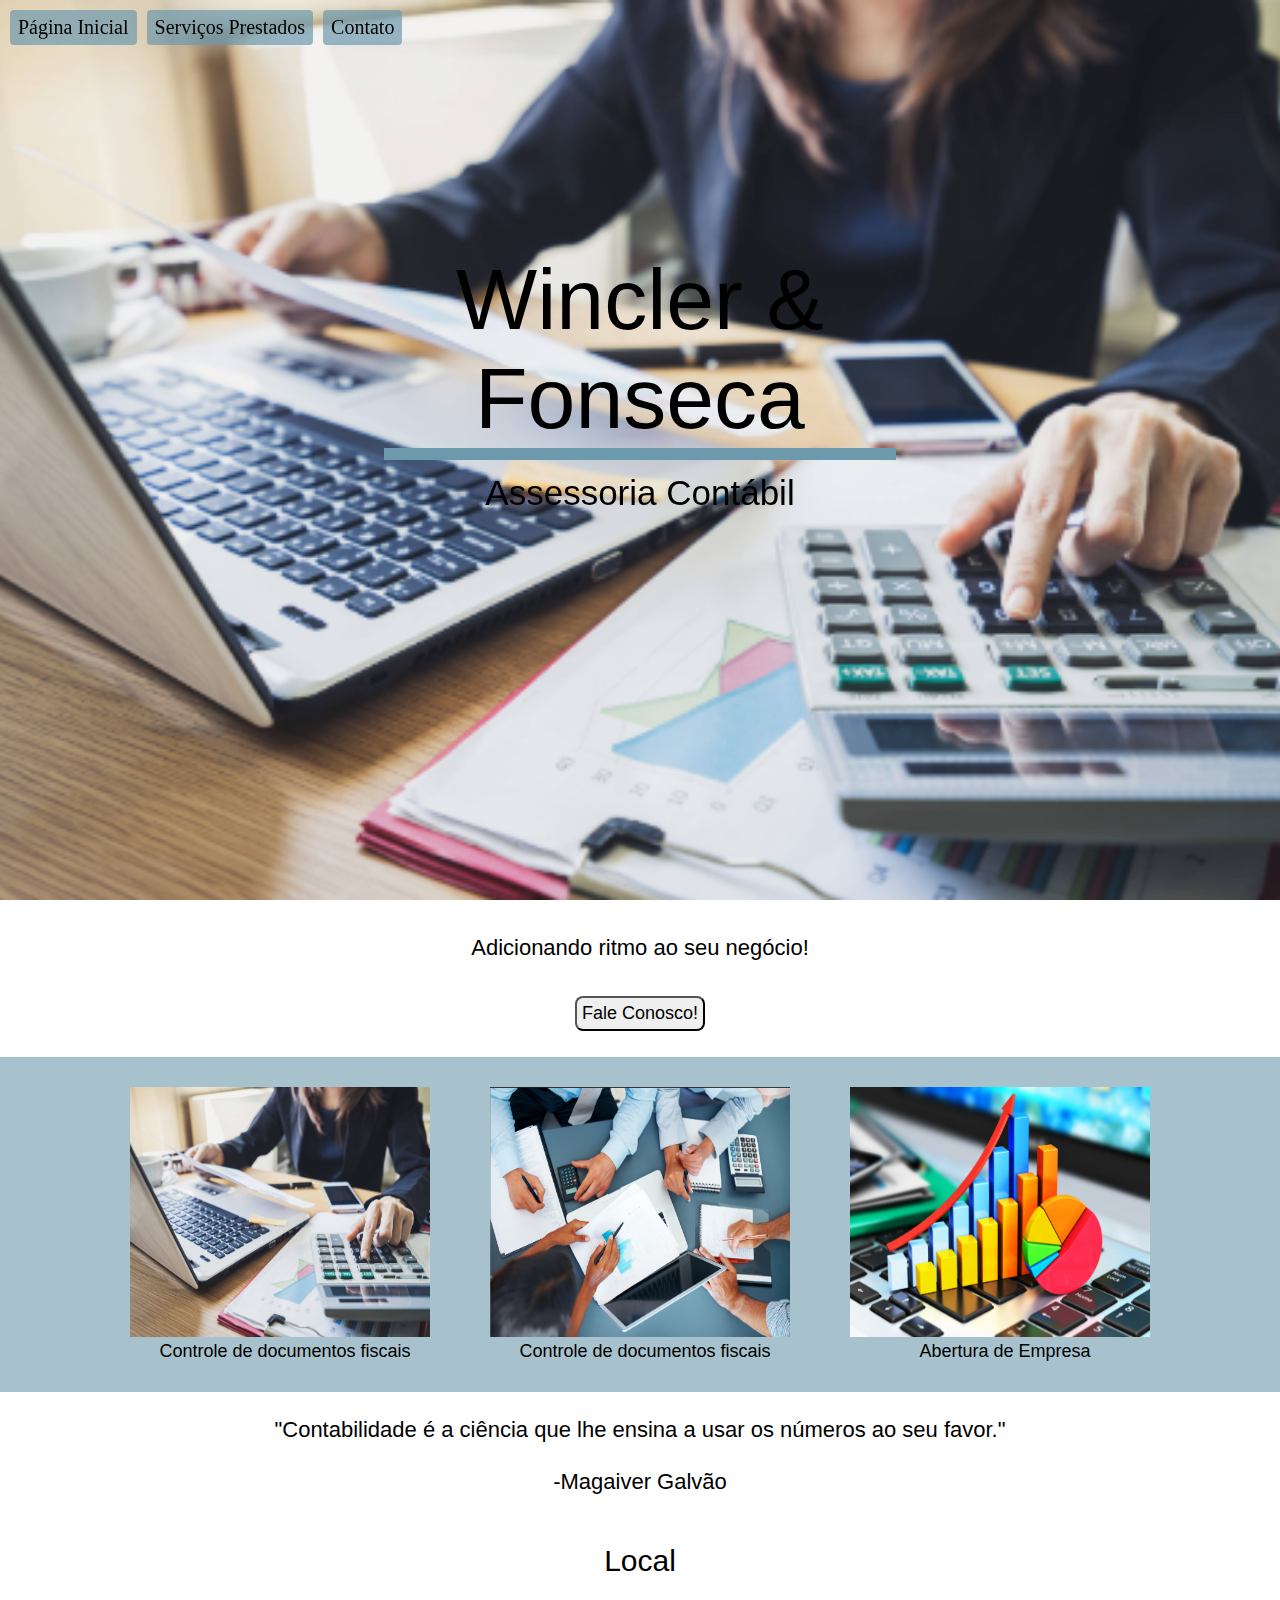
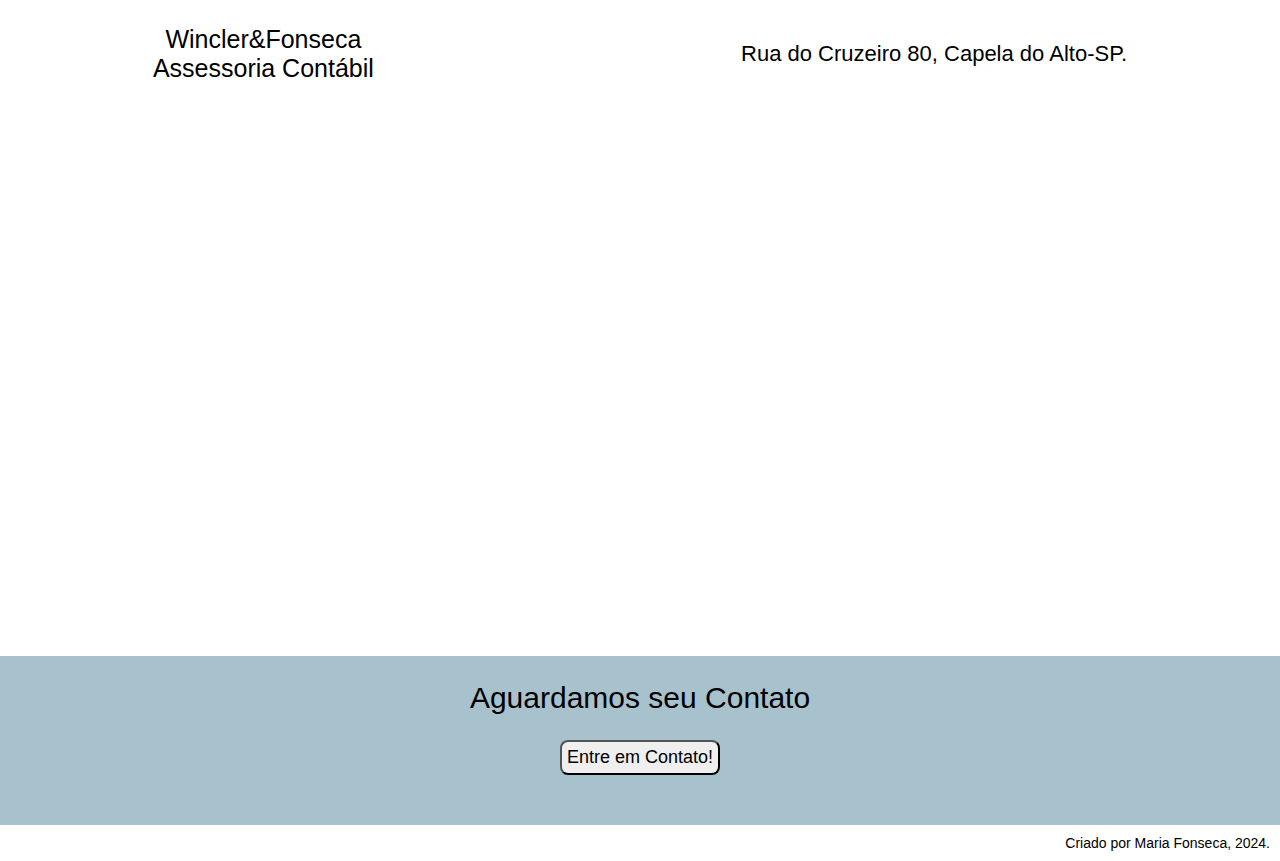
<file: index.html>
<!DOCTYPE html>
<html lang="pt-br">
<head>
    <meta charset="UTF-8">
    <meta name="viewport" content="width=device-width, initial-scale=1.0">
    <title>Wincler&Fonseca</title>
    <!--Adicionando CSS-->
    <link rel="stylesheet" href="style.css">
    <link rel="shortcut icon" href="Imagem/icone.ico" type="image/x-icon">
    <style>
        p{
            margin: 0px 10px;
            margin-right: auto;
            display: inline-block;
            justify-content: center;
        }
    </style>
</head>
<body>
    <div>
    <main>
        <!--Adicionando Conteúdo-->
        <div id=title>
            <nav>
                <!--Adicionando Menu-->
                <div class=" nav hov" style="margin: 5px;">
                    <a href="index.html">Página Inicial</a>
                </div>

                <div class=" nav hov" style="margin: 5px;">
                    <a href="pservico.html">Serviços Prestados</a>
                </div>

                <div class=" nav hov" style="margin: 5px;">
                    <a href="pcontato.html">Contato</a>
                </div>
            </nav>

                <h1>Wincler & <br>
                    Fonseca</h1>
                <div>
                    <span style="
                    background: rgb(109, 153, 172);
                    width: 40%;
                    height: 12px;"></span>
                </div>
                <h3>Assessoria Contábil</h3>
            </div>

            <h4 style="display: flex;
                justify-content: center;
                align-items: center;
                height: 45px;
                padding: 2%;"
                >Adicionando ritmo ao seu negócio!</h4>

            <!--Adicionando botão-->
            <div style="display: flex;
            justify-content: center;
            align-items: center;
            padding-bottom: 2%;">
                <button>
                    <a target="_blank" href="https://api.whatsapp.com/send?phone=551532675518&text=Oi,%20estou%20com%20uma%20d%C3%BAvida..."
                    >Fale Conosco!</a>
                </button>
            </div>
                
                <!--Adicionando Imgagem-->
            <div id="imagens">
                <div style="display: inline-block;
                padding: 30px;
                ">
                    <img src="Imagem/foto01.ico" alt="Recursos Humanos" width="300" height="250">
                    <p style="display: flex;
                    justify-content: center;
                    align-items: center;"
                    >Controle de documentos fiscais</p>    
                </div>
                <div style="display: inline-block;
                padding: 30px;">
                    <img src="Imagem/foto02.ico" alt="Controle de Documentos Ficais" width="300" height="250">
                    <p style="display: flex;
                    justify-content: center;
                    align-items: center;"
                    >Controle de documentos fiscais</p>    
                </div>
                    <div style="display: inline-block;
                padding: 30px;">
                    <img src="Imagem/foto03.ico" alt="Abertura de Empresa" width="300" height="250">
                    <p style="display: flex;
                    justify-content: center;
                    align-items: center;"
                    >Abertura de Empresa</p>
                </div>
            </div>

        </div>
        <div style=" padding: 2%; ">
            <div id="galvao"> 
                <h4>"Contabilidade é a ciência que lhe ensina a usar os números ao seu favor." <br>
                <br>-Magaiver Galvão</h4>
            </div>

            <div id="wf">
                <h2>Local</h2>
                <div style=" display: flex; justify-content: center; ">

                    <h3>Wincler&Fonseca<br>
                        Assessoria Contábil </h3>

                    <div style="width: 25vw;"></div>
                    
                    <h4 
                    >Rua do Cruzeiro 80, Capela do Alto-SP.</h4>
                </div>
            </div>


            <div style="display: flex;
                justify-content: center;
                align-items: center;
                padding: 2%;">
                    <iframe
                src="https://www.google.com/maps/embed?pb=!1m14!1m8!1m3!1d7319.4218259725585!2d-47.736295!3d-23.47089!3m2!1i1024!2i768!4f13.1!3m3!1m2!1s0x94c5e9b09c8cd45d%3A0xf9cfc9190716f706!2sR.%20do%20Cruzeiro%2C%2080%20-%20Centro%2C%20Capela%20do%20Alto%20-%20SP%2C%2018195-000%2C%20Brasil!5e0!3m2!1spt-BR!2sus!4v1718240519994!5m2!1spt-BR!2sus"
                width="600"
                height="450"
                style="border:0;"
                allowfullscreen=""
                loading="lazy"
                referrerpolicy="no-referrer-when-downgrade"
                ></iframe>   
                </div>     
            </div>

            <div id="contatoindex" style="background: rgba(109, 153, 172, 0.6)">
                <h2>Aguardamos seu Contato</h2>

                <!--Adicionando botão-->
                <div style="display: flex;
                justify-content: center;
                align-items: center;
                padding: 2%;">
                <button>
                    <a target="blank" href="https://api.whatsapp.com/send?phone=551532675518&text=Oi,%20estou%20com%20uma%20d%C3%BAvida...">Entre em Contato!</a>
                </button>
                </div>
            </div>
        </div>
    </main>

    <footer>
        <!--Adicionando Rodapé-->
        Criado por Maria Fonseca, 2024.
    </footer>
</body>
</html>
</file>
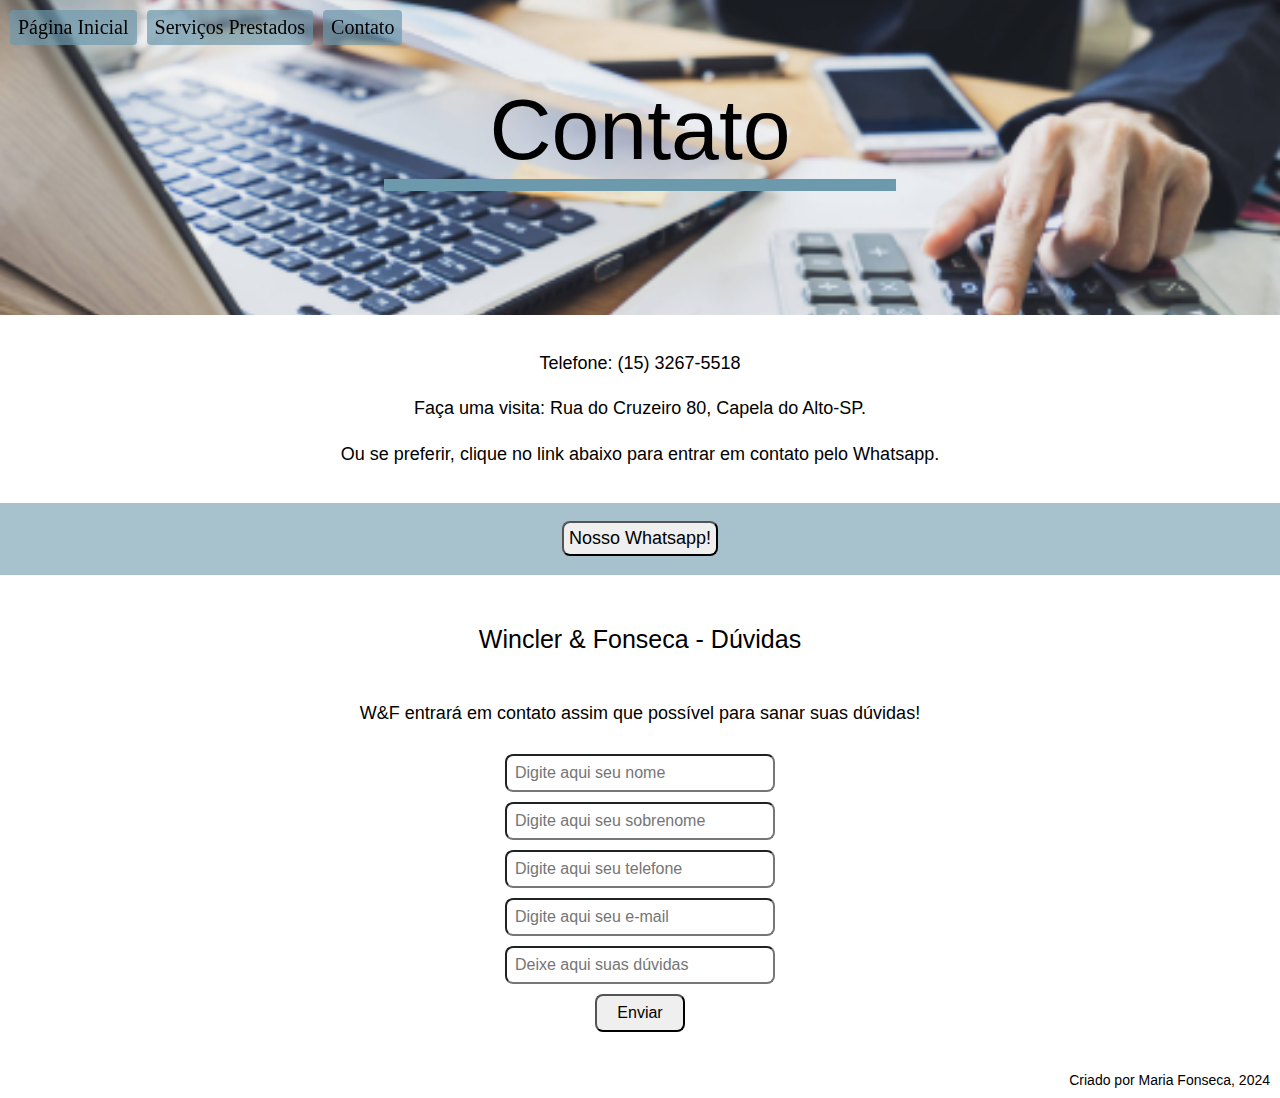
<file: pcontato.html>
<!DOCTYPE html>
<html lang="pt-br">
<head>
    <meta charset="UTF-8">
    <meta name="viewport" content="width=device-width, initial-scale=1.0">
    <title>Wincler&Fonseca</title>
    <!--Adicionando CSS-->
    <link rel="stylesheet" href="style.css">
    <link rel="shortcut icon" href="Imagem/icone.ico" type="image/x-icon">
    <style>
    </style>
</head>
<body>
    <main>
        <div id="contato">
            <nav>
                <!--Adicionando Menu-->
                <div class=" nav hov" style="margin: 5px;">
                    <a href="index.html">Página Inicial</a>
                </div>

                <div class=" nav hov" style="margin: 5px;">
                    <a href="pservico.html">Serviços Prestados</a>
                </div>

                <div class=" nav hov" style="margin: 5px;">
                    <a href="pcontato.html">Contato</a>
                </div>
            </nav>

            <h1>Contato</h1>

            <div>
                <span style="
                    background: rgb(109, 153, 172);
                    width: 40%;
                    height: 12px;"></span>
            </div>
        </div>

        <div id="cont">
            <p>Telefone: (15) 3267-5518 </p>
            <p>Faça uma visita: Rua do Cruzeiro 80, Capela do Alto-SP.</p>
            <p>Ou se preferir, clique no link abaixo para entrar em contato pelo Whatsapp.</p>
        </div>
        
        <!--Adicionando botão-->
        <div style="background: rgba(109, 153, 172, 0.6);
            height: 8vh;
            display: flex;
            justify-content: center;
            align-items: center;">
            <button>
                <a target="_blank" href="https://api.whatsapp.com/send?phone=551532675518&text=Oi,%20estou%20com%20uma%20d%C3%BAvida...">Nosso Whatsapp!</a>
            </button>
        </div>
        
        <div id="wfcont">
            <h3> Wincler & Fonseca - Dúvidas</h3>
            <p>W&F entrará em contato assim que possível para sanar suas dúvidas!</p>
        
            
        <!--Adiconando Formulário-->
        <form id='formulario' style="text-align: center;">

            <input type="text" id='nome' name="Nome" placeholder="Digite aqui seu nome" required>
            <br>
            <input type="text" name="Sobrenome" placeholder="Digite aqui seu sobrenome">
            <br>
            <input type="tel" name="Telefone para Contato" placeholder="Digite aqui seu telefone" required>
            <br>
            <input type="email" name="E-mail" placeholder="Digite aqui seu e-mail" required>
            <br>
            <input type="text" name="Dúvidas" placeholder="Deixe aqui suas dúvidas" required>
            <br>
            <input type="submit" name="Enviar" value="Enviar" style="width: 90px;">
        </form>
        <script>
            document.getElementById('formulario').addEventListener('submit', function(event) {
                event.preventDefault(); // Evita o envio padrão do formulário

                // Captura dos valores dos campos do formulário
                var nome = document.getElementById('nome').value;

                // Exibe o alerta com os valores capturados
                window.alert(`Olá, ${nome}. Recebemos seu recado e retornaremos assim que possível!`);
            });
        </script>
        </div>
    </main>
    <footer>
        <!--Adicionando Rodapé-->
        Criado por Maria Fonseca, 2024
    </footer>
</body>
</html>
</file>
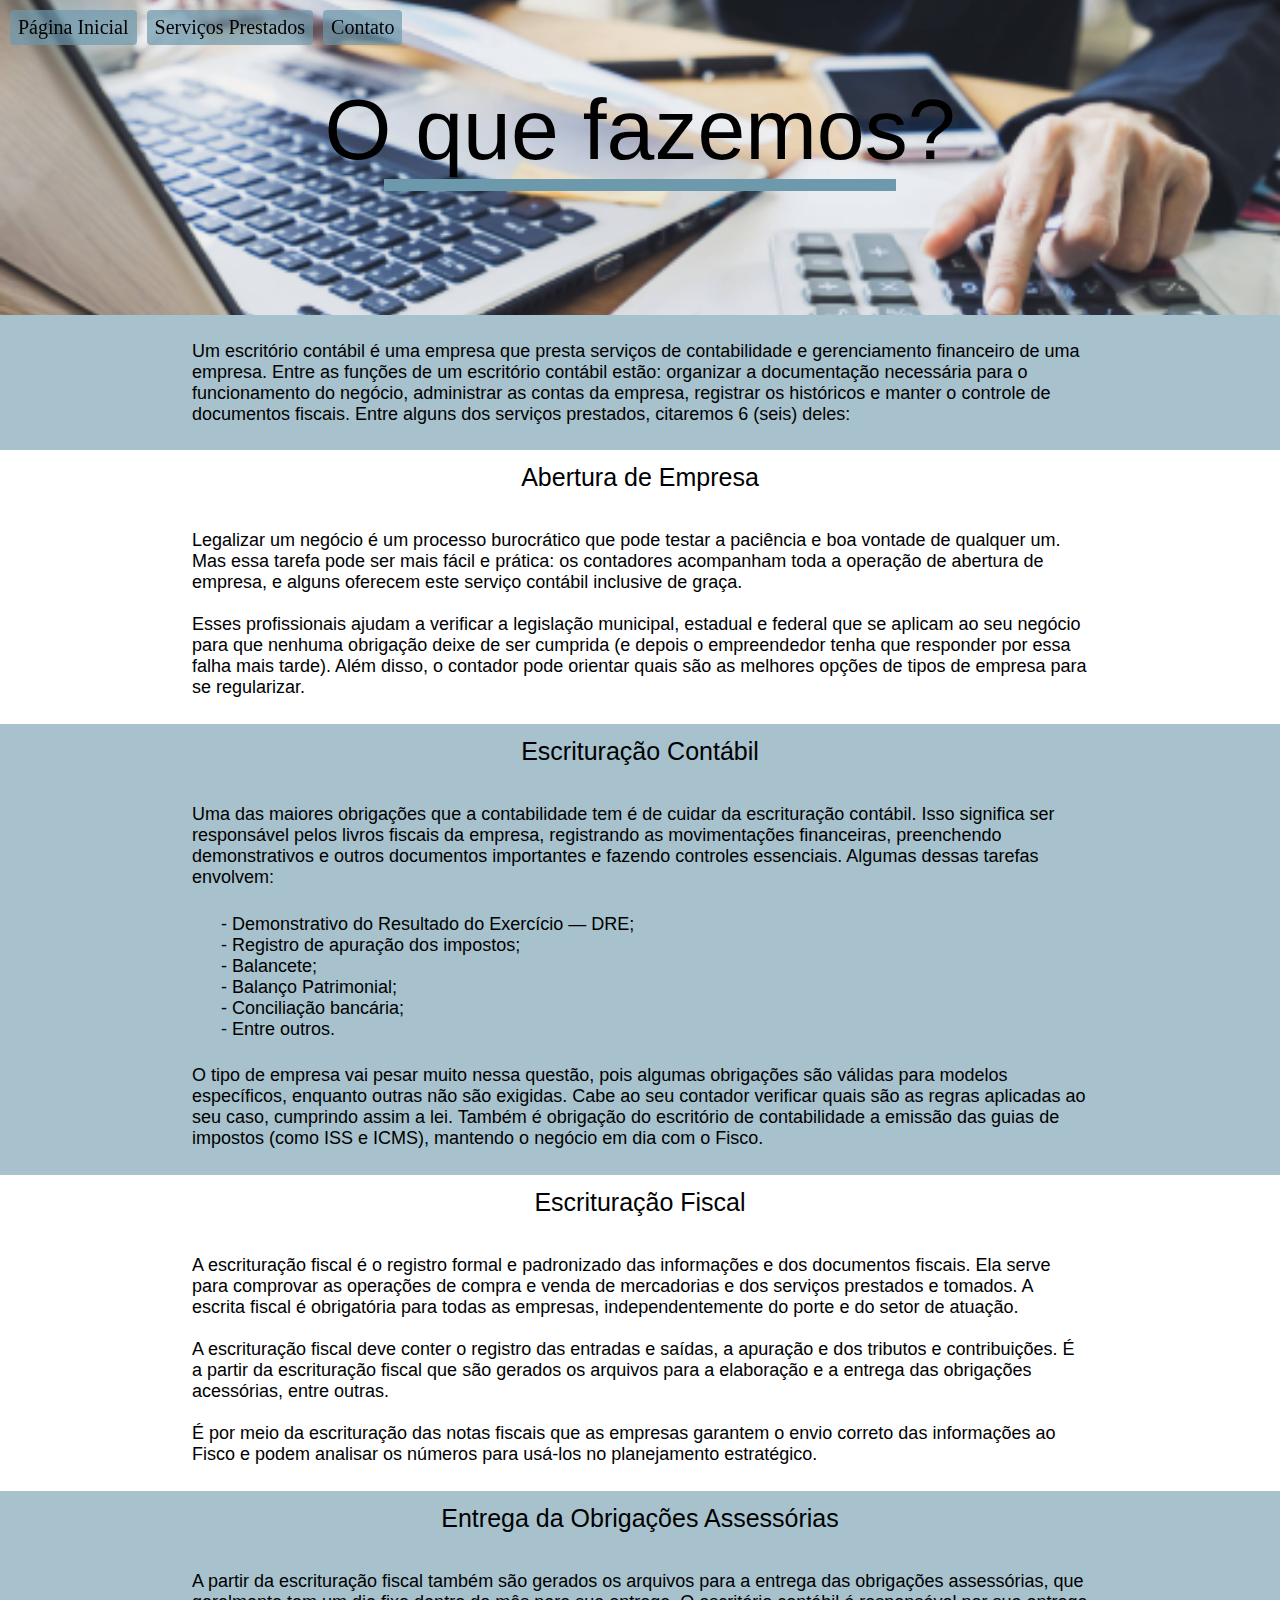
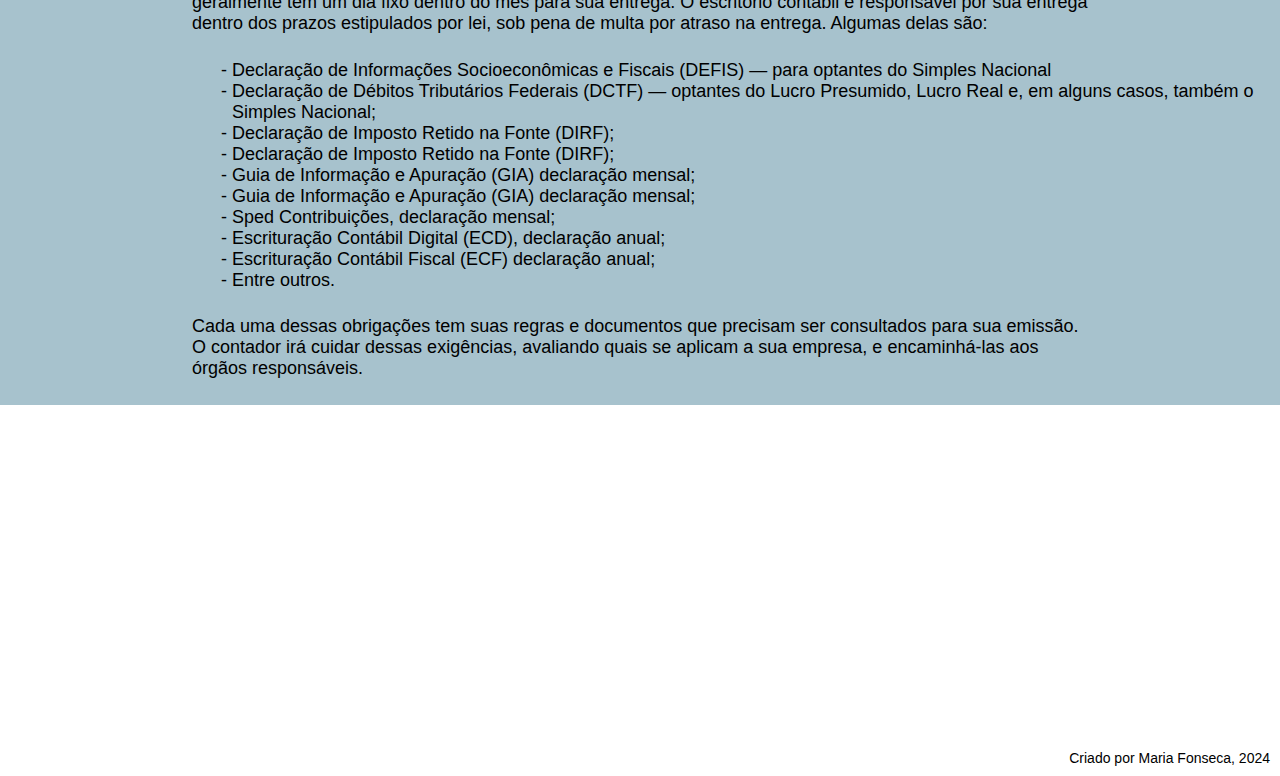
<file: pservico.html>
<!DOCTYPE html>
<html lang="pt-br">
<head>
    <meta charset="UTF-8">
    <meta name="viewport" content="width=device-width, initial-scale=1.0">
    <title>Wincler&Fonseca</title>
    <!--adicionando CSS-->
    <link rel="stylesheet" href="style.css">
    <link rel="shortcut icon" href="Imagem/icone.ico" type="image/x-icon">
    <style>
        p{
            display: flex;
            justify-content: center;
            align-items: center;
            padding: 2%;
            padding-left: 15%;
            padding-right: 15%;
        }
    </style>
</head>
<body>
    <main>
        <div id="paginic">  
            <nav>
                <!--Adicionando Menu-->
                <div class=" nav hov" style="margin: 5px;">
                    <a href="index.html">Página Inicial</a>
                </div>

                <div class=" nav hov" style="margin: 5px;">
                    <a href="pservico.html">Serviços Prestados</a>
                </div>

                <div class=" nav hov" style="margin: 5px;">
                    <a href="pcontato.html">Contato</a>
                </div>
            </nav>

            <!--Adicionando Conteúdo-->
            <h1>O que fazemos?</h1>
            <div>
                <span style="
                    background: rgb(109, 153, 172);
                    width: 40%;
                    height: 12px;"></span>
            </div>
        </div>
        <div style="background: rgba(109, 153, 172, 0.6)">
            <p>Um escritório contábil é uma empresa que presta serviços de contabilidade e gerenciamento financeiro de uma empresa. Entre as funções de um escritório contábil estão: organizar a
                documentação necessária para o funcionamento do negócio, administrar as contas da
                empresa, registrar os históricos e manter o controle de documentos fiscais. Entre alguns
                dos serviços prestados, citaremos 6 (seis) deles:
            </p>
        </div>

        <h3>Abertura de Empresa</h3>
        <p>     Legalizar um negócio é um processo burocrático que pode testar a paciência e boa
            vontade de qualquer um. Mas essa tarefa pode ser mais fácil e prática: os contadores
            acompanham toda a operação de abertura de empresa, e alguns oferecem este
            serviço contábil inclusive de graça.
            <br>
            <br>
                Esses profissionais ajudam a verificar a legislação municipal, estadual e federal que
            se aplicam ao seu negócio para que nenhuma obrigação deixe de ser cumprida (e depois
            o empreendedor tenha que responder por essa falha mais tarde). Além disso, o contador
            pode orientar quais são as melhores opções de tipos de empresa para se regularizar.
        </p>
    
        <div style="background: rgba(109, 153, 172, 0.6)">
            <h3>Escrituração Contábil</h3>

            <p>
                Uma das maiores obrigações que a contabilidade tem é de cuidar da escrituração contábil.
            Isso significa ser responsável pelos livros fiscais da empresa, registrando as movimentações
            financeiras, preenchendo demonstrativos e outros documentos importantes e fazendo controles essenciais. Algumas dessas tarefas envolvem:

            </p>

            <div id="list">
                <ul type="square">
                    <!--Adicionando lista-->
                    <li>Demonstrativo do Resultado do Exercício — DRE;</li>
                    <li>Registro de apuração dos impostos;</li>
                    <li>Balancete;</li>
                    <li>Balanço Patrimonial;</li>
                    <li>Conciliação bancária;</li>
                    <li>Entre outros.</li>
                </ul>
            </div>

            <p>
                O tipo de empresa vai pesar muito nessa questão, pois algumas obrigações são válidas para modelos
            específicos, enquanto outras não são exigidas. Cabe ao seu contador verificar quais são as regras
            aplicadas ao seu caso, cumprindo assim a lei.
            Também é obrigação do escritório de contabilidade a emissão das guias de impostos (como
            ISS e ICMS), mantendo o negócio em dia com o Fisco.
            </p>
        </div>

        <h3>Escrituração Fiscal</h3>
        <p>A escrituração fiscal é o registro formal e padronizado das informações e dos documentos fiscais.
            Ela serve para comprovar as operações de compra e venda de mercadorias e dos serviços
            prestados e tomados. A escrita fiscal é obrigatória para todas as empresas, independentemente do porte e do setor de atuação.
        <br><br>
            A escrituração fiscal deve conter o registro das entradas e saídas, a apuração e dos tributos e contribuições. É a partir da
            escrituração fiscal que são gerados os arquivos para a elaboração e a entrega das obrigações acessórias, entre outras.
        <br><br>
            É por meio da escrituração das notas fiscais que as empresas garantem o envio correto das informações ao Fisco e podem analisar
            os números para usá-los no planejamento estratégico.
            </p>

        <div style="background: rgba(109, 153, 172, 0.6)">
            <h3>Entrega da Obrigações Assessórias</h3>

            <p>
                A partir da escrituração fiscal também são gerados os arquivos para a entrega das obrigações assessórias, que geralmente tem
                um dia fixo dentro do mês para sua entrega. O escritório contábil é responsável por sua entrega dentro dos prazos estipulados
                por lei, sob pena de multa por atraso na entrega. 
                Algumas delas são:

            </p>
            
            <div id="otherlist">
                <ul type="square">
                    <!--Adicionando Lista-->
                    <li>Declaração de Informações Socioeconômicas e Fiscais (DEFIS)
                        — para optantes do Simples Nacional
                    </li>

                    <li>
                        Declaração de Débitos Tributários Federais (DCTF) — optantes do Lucro Presumido, Lucro Real e, em alguns casos,
                        também o Simples Nacional;
                    </li>

                    <li>
                        Declaração de Imposto Retido na Fonte (DIRF);
                    </li>

                    <li>
                        Declaração de Imposto Retido na Fonte (DIRF);
                    </li>

                    <li>
                        Guia de Informação e Apuração (GIA) declaração mensal;
                    </li>

                    <li>
                        Guia de Informação e Apuração (GIA) declaração mensal;
                    </li>

                    <li>
                        Sped Contribuições, declaração mensal;
                    </li>

                    <li>
                        Escrituração Contábil Digital (ECD), declaração anual;
                    </li>

                    <li>
                        Escrituração Contábil Fiscal (ECF) declaração anual;
                    </li>

                    <li>
                        Entre outros.
                    </li>
                </ul>
            </div>
            
            <p>Cada uma dessas obrigações tem suas regras e documentos que precisam ser consultados para sua emissão.
            O contador irá cuidar dessas exigências, avaliando quais se aplicam a sua empresa, e encaminhá-las aos órgãos responsáveis.
            </p>
        </div>
            

        <div style="display: flex;
        justify-content: center;
        text-align: center;
        padding: 10px;">
            <iframe
            width="560"
            height="315"
            src="https://www.youtube.com/embed/RmBQ2cl4jPQ?si=F1KX7s2feT3I1QLE" title="YouTube video player"
            frameborder="0"
            allow="accelerometer; autoplay; clipboard-write; encrypted-media; gyroscope; picture-in-picture; web-share"
            referrerpolicy="strict-origin-when-cross-origin"
            allowfullscreen></iframe>
        </div>
    </main>
    <footer>
        <!--Adicionando Rodapé-->
        Criado por Maria Fonseca, 2024
    </footer>
</body>
</html>
</file>
<file: style.css>
/*geral*/
*{
    margin: 0px;
}

nav{
    padding-top: 5px;
    padding-left: 5px;
    display: flex;
    justify-content: left;
    align-items: center;
    font-size: 20px;
    a{
        padding: 8px;
    }
}

.nav{
    background-color:  rgba(109, 153, 172, 0.7);
    border-radius: 4px;
    height: 35px;
}

.hov:hover{
    background-color:  rgba(109, 153, 172, 0.4);
    border-radius: 4px;
}

h1{
    /*border: 1px solid red;*/
    font-family:'Trebuchet MS', 'Lucida Sans Unicode', 'Lucida Grande', 'Lucida Sans', Arial, sans-serif;
    font-size: 45px;
    font-weight: 100;
    text-align: center;
}    

h2{
     /*border: 1px solid red;*/
    font-family: Arial, Helvetica, sans-serif;
    font-size: 30px;
    font-weight: 100;
    text-align: center;
}

h3{
     /*border: 1px solid red;*/
    font-family: Arial, Helvetica, sans-serif;
    font-size: 25px;
    font-weight: 100;
    text-align: center;
    padding: 1%;
}

h4{
     /*border: 1px solid red;*/
    font-family: Arial, Helvetica, sans-serif;
    font-size: 22px;
    font-weight: 549;
    text-align: center;
}

p{
    font-family: Arial, Helvetica, sans-serif;
    font-size: 18px;    
}

ul{
    font-family: Arial, Helvetica, sans-serif;
    font-size: 18px;
}

li{
    list-style: "- ";
}

a{
    text-decoration: none;
    color: black;
}

button{
    font-family: Arial, Helvetica, sans-serif;
    border-radius: 8px;
    font-size: 18px;
    padding: 5px;
}

footer{
    font-family: 'Gill Sans', 'Gill Sans MT', Calibri, 'Trebuchet MS', sans-serif;
    font-size: 14px;
    text-align: end;
    padding: 10px;
}
        
/*Página Inicial*/
#title{
    margin: 0;
    height: 100vh;
    width: 100%;
    background: url(./Imagem/foto01.ico) no-repeat center/cover;
    backdrop-filter: blur(8px) ;
    -webkit-backdrop-filter: blur(8px);


    h1{
        font-size: 86px;
        padding-top: 200px;
        text-align: center;
    }
    div{
        display: flex;
        justify-content: center;
        align-items: center;
    }
    h3{
        font-size: 35px;
        text-align: center;
    }
}

#imagens{
    display: flex;
    justify-content: center;
    align-items: center;
    background: rgba(109, 153, 172, 0.6)
    }
    
#galvao{
    display: flex;
    justify-content: center;
    align-items: center;
    }
        
#wf{
    padding: 2%;
    h2{
        display: flex;
        justify-content: center;
        align-items: center;
        padding: 2%;
    }
                
    h3{
        display: flex;
        justify-content: left;
        align-items: center;
        padding: 0 8%;
        text-align: center;
        padding: 2%;
        }
        h4{
            display: flex;
            justify-content: end;
            align-items: center;
            padding: 0 8%;
            justify-content: right; 
            align-items: center;
            padding: 2%;
        }
}
                        
#contatoindex{
    padding: 2%;
}
                            
 /*Página de Contato*/                       
#contato{
    margin: 0;
    height: 35vh;
    width: 100%;
    background: url(./Imagem/foto01.ico) no-repeat center/cover;
    backdrop-filter: blur(8px) ;
    -webkit-backdrop-filter: blur(8pxpx);
                            
    h1{
        font-size: 86px;
        padding-top: 30px;
        text-align: center;
    }
    div{
            display: flex;
        justify-content: center;
        align-items: center;
    }
}

#cont{
    padding: 2%;
    p{
        display: flex;
        justify-content: center;
        align-items: center;
        padding: 1%;
    }
}

#wfcont{
    padding: 2%;
 h3{
    display: flex;
    justify-content: center;
    align-items: center;
    padding: 2%;
 }
 p{
    display: flex;
    justify-content: center;
    align-items: center;
    padding: 2%;
 }
 form{
    font-family: Arial, Helvetica, sans-serif;
    font-size: 25px;
 }
 input{
    display: inline;
    justify-content: center;
    width: 250px;
    font-size: 16px;
    padding: 8px;
    margin: 5px;
    border-radius: 8px;
 }
}

/*Página de Serviços*/
#paginic{
    margin: 0;
    height: 35vh;
    width: 100%;
    background: url(./Imagem/foto01.ico) no-repeat center/cover;
    backdrop-filter: blur(8px) ;
    -webkit-backdrop-filter: blur(8px);
                            
    h1{
        font-size: 86px;
        padding-top: 30px;
        text-align: center;
    }
    div{
            display: flex;
        justify-content: center;
        align-items: center;
    }
}

#list{
    display: flex;
    justify-content: flex-start;
    align-items: center;
    text-align: left;
    margin-left: 15%;
}

#otherlist{
    display: flex;
    justify-content: flex-start;
    align-items: center;
    text-align: left;
    margin-left: 15%;
}
</file>
